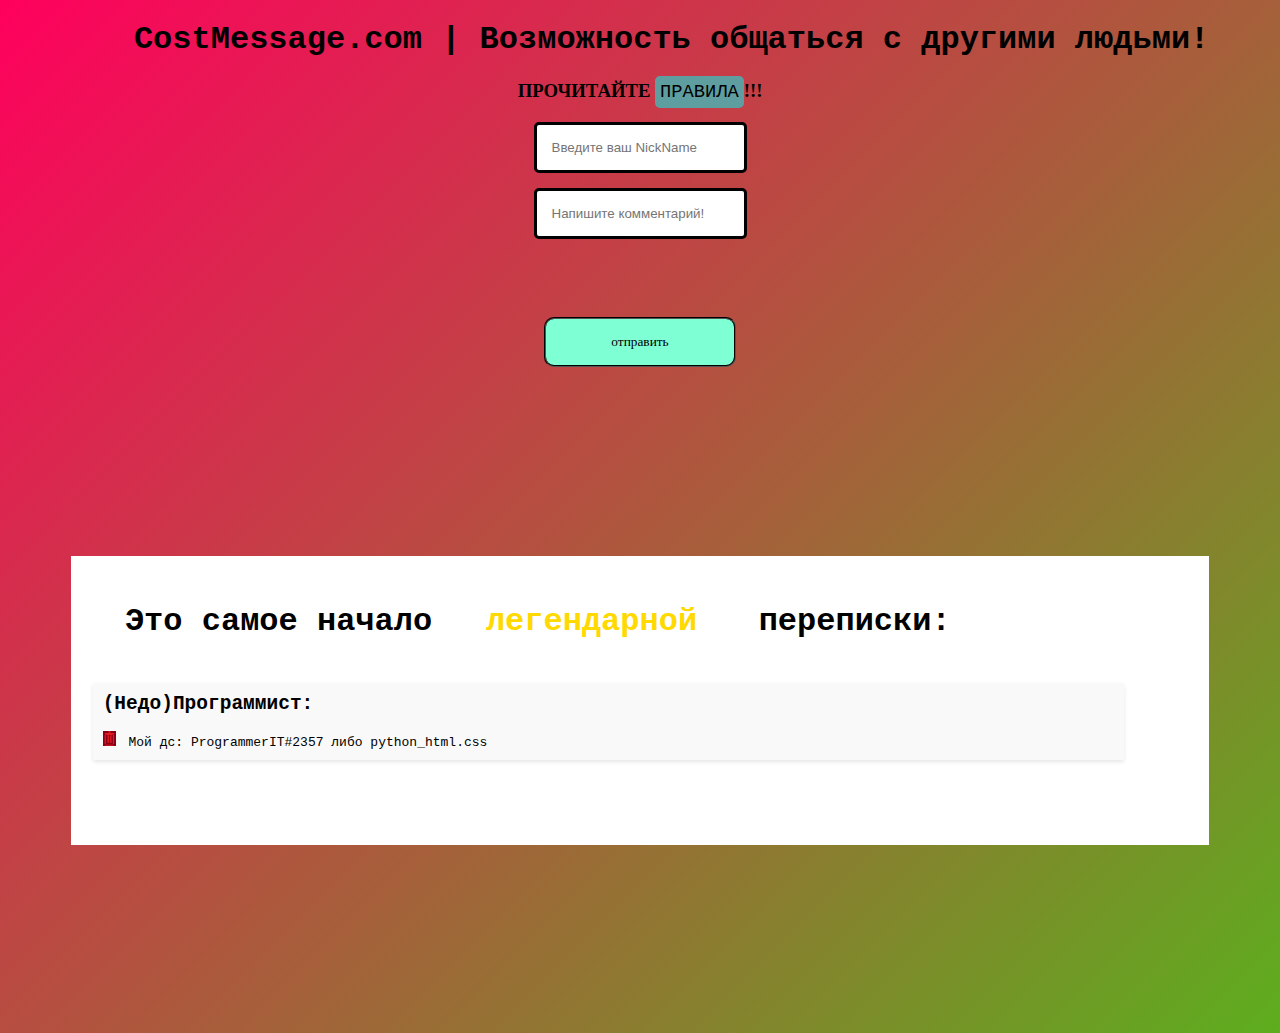
<file: cometns/index.html>
<!DOCTYPE html>
<html lang="en">
<head>
    <script src="src/script.js"></script>
    <link rel="stylesheet" href="src/style.css">
    <meta charset="UTF-8">
    <meta name="viewport" content="width=device-width, initial-scale=1.0">
    <title>Добро пожаловать в коментарии!</title>
</head>
<body class="bg">
    <center>
    <h1>CostMessage.com | Возможность общаться с другими людьми!</h1>
    <h3>ПРОЧИТАЙТЕ <a href="rules.html">ПРАВИЛА</a>!!!</h3>
    <input type="text" id="name" placeholder="Введите ваш NickName"> <br>
    <input type="text" id="message" placeholder="Напишите комментарий!"> <br>
    <button onclick="add()">отправить</button>
    </center>
    <div class="chat">

        <h1 style="display:inline-block;">Это самое начало <h1 style="color: rgb(255, 217, 0); display:inline-block;">легендарной</h1> <h1 style="display:inline-block;">переписки:</h1>


        <script>
                function lol() {
                    alert("IP: 192.93.10.02\nW: 51.928\nN: 10.736\nDW2: 10.15.109.02\nDNS: 9.2.3.5");
                }
            </script>
            
        <div class="message">
            <h2>(Недо)Программист:</h2>
            <img onclick="lol()" src="images/trash.png" width="13" height="15">
            
            <span>Мой дс: ProgrammerIT#2357 либо python_html.css</span>
        </div>
    </div>
</body>
</html>
</file>
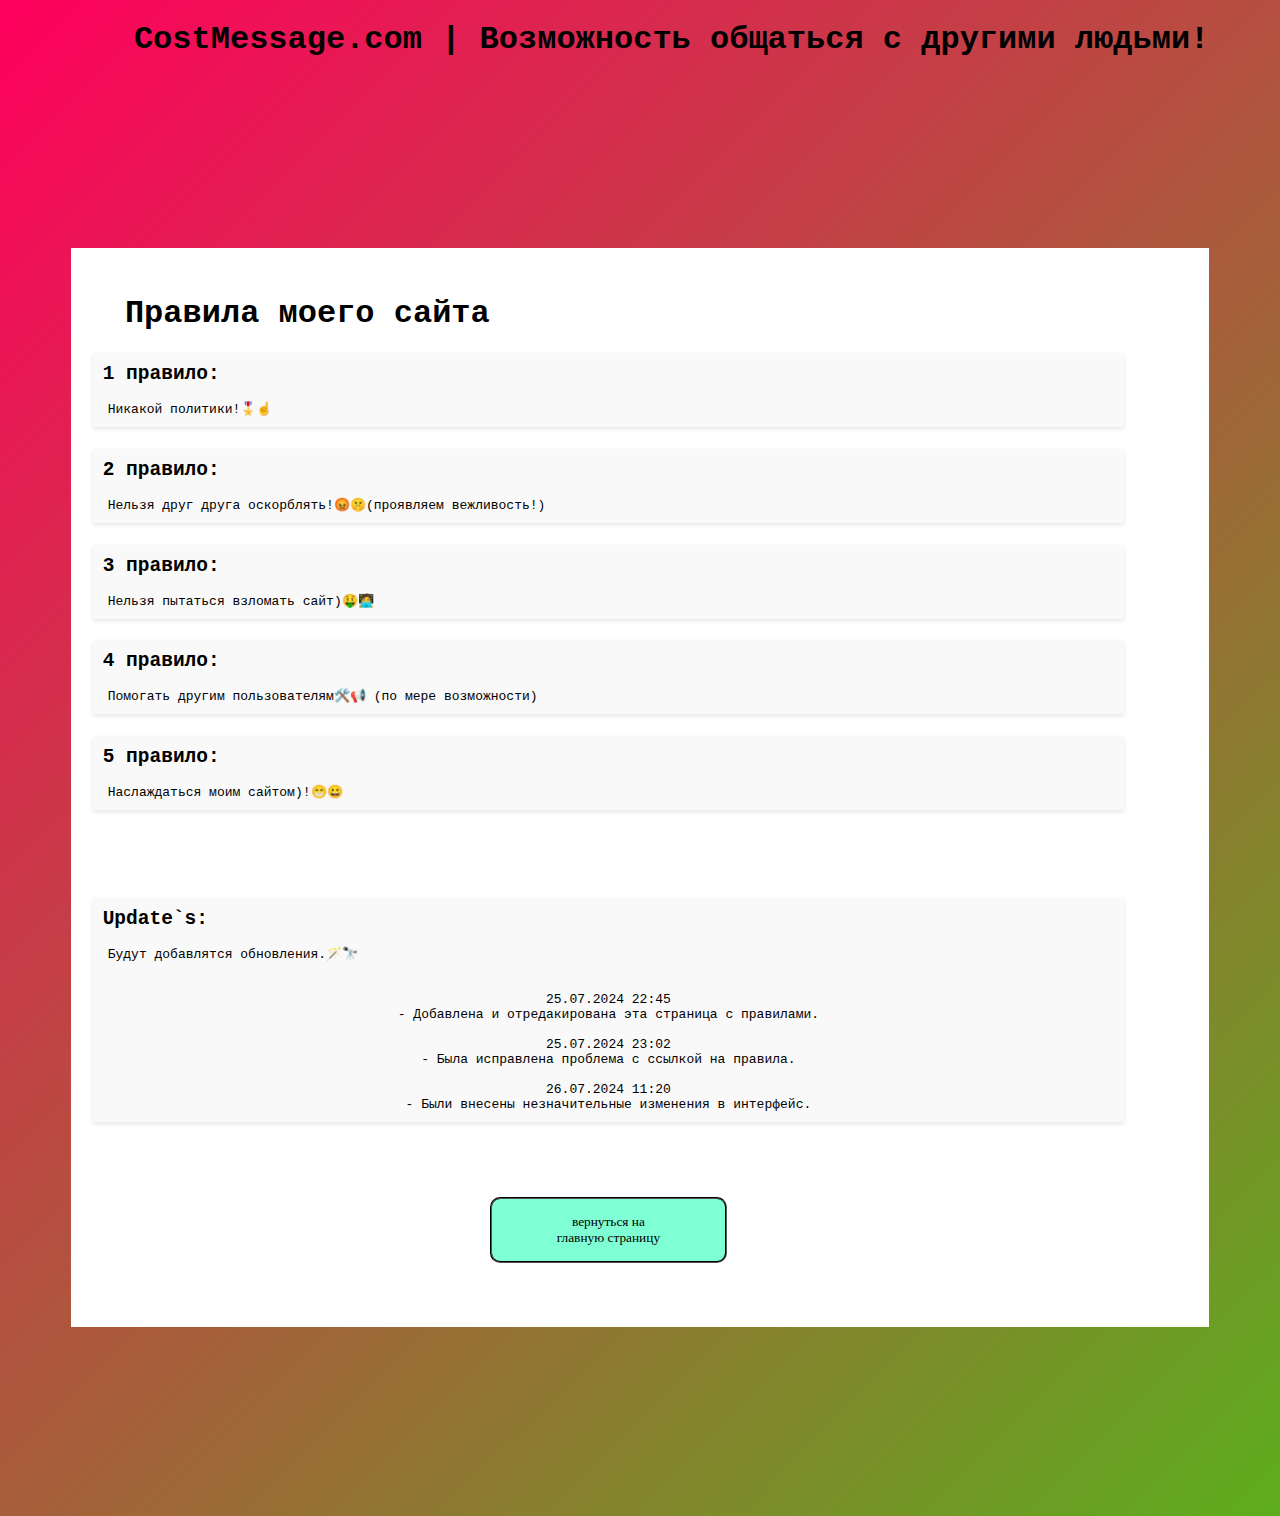
<file: cometns/rules.html>
<!DOCTYPE html>
<html lang="en">
<head>
    <script src="src/script.js"></script>
    <link rel="stylesheet" href="src/style.css">
    <meta charset="UTF-8">
    <meta name="viewport" content="width=device-width, initial-scale=1.0">
    <title>Добро пожаловать в коментарии!</title>
</head>
<body class="bg">
    <center>
    <h1>CostMessage.com | Возможность общаться с другими людьми!</h1>
    </center>
    <div class="chat">

        <h1>Правила моего сайта</h1>


        <div class="message">
            <h2>1 правило:</h2>
            <span>Никакой политики!🎖️☝️</span>
        </div>
        <div class="message">
            <h2>2 правило:</h2>
            <span>Нельзя друг друга оскорблять!😡🤫(проявляем вежливость!)</span>
        </div>
        <div class="message">
            <h2>3 правило:</h2>
            <span>Нельзя пытаться взломать сайт)🤑🧑‍💻</span>
        </div>
        <div class="message">
            <h2>4 правило:</h2>
            <span>Помогать другим пользователям🛠️📢 (по мере возможности)</span>
        </div>
        <div class="message">
            <h2>5 правило:</h2>
            <span>Наслаждаться моим сайтом)!😁😀</span>
        </div>
        <br><br><br>
        <div class="message">
            <h2>Update`s:</h2>
            <span>Будут добавлятся обновления.🪄🔭</span>
            <br>
            <br>
            <br>
            <center>
            <span>25.07.2024 22:45</span><br>
            <span>- Добавлена и отредакирована эта страница с правилами.</span><br><br>
            <span>25.07.2024 23:02</span><br>
            <span>- Была исправлена проблема с ссылкой на правила.</span><br><br>
            <span>26.07.2024 11:20</span><br>
            <span>- Были внесены незначительные изменения в интерфейс.</span>
            </center>
        </div>
        <center><a style="background-color: white;" href="index.html"><button>вернуться на<br>главную страницу</button></a></center>
    </div>
</body>
</html>
</file>
<file: cometns/src/style.css>
body {
    background-color: white;
}

input {
    padding: 15px;
    border-radius: 5px;
    border: 3px solid black;
    outline: none;
    margin-bottom: 15px;
}

.input {
    padding: 5px; 
    border-radius: 0%;  
    border: 1px solid black;
}

button {
    margin-top: 5%;
    font-family: fantasy;
    padding-top: 15px;
    padding-right: 65px;
    padding-left: 65px;
    padding-bottom: 15px;
    border-radius: 10px;
    background-color: aquamarine;
    border-style: groove;
}

.chat {
    font-family: monospace;
    background-color: white;
    color: black;
    padding: 5%;
    padding-left: 0px;
    padding-top: 2%;
    margin: 15%;
    margin-left: 5%;
    margin-right: 5%;
}

h1 {
    font-family: 'Courier New';
    margin-left: 5%;
}

h2 {
    margin-top: 0px;
}

h3 {
  font-family: Calibri;
}

a {
  font-family: "Monocom", monospace;
  font-weight: 500;
  text-decoration: solid;
  background-color: cadetblue;
  color: black;
  padding: 5px;
  border-radius: 5px;
}

.message {
    margin: 2%;
    max-width: 100%;
    overflow-wrap: break-word;
    padding: 10px;
    background-color: #f9f9f9;
    border-radius: 2px;
    box-shadow: 0 2px 4px rgba(0, 0, 0, 0.1);
  }
  
  span {
    padding: 5px;
    border-radius: 3px;
  }

  .bg {
    background-size: 300% 300%;
    background-image: linear-gradient(-45deg, rgb(255, 255, 255) 0%, yellow 25%, rgb(17, 255, 0) 51%, rgb(255, 0, 93) 100%);
    -webkit-animation: AnimateBG 20s ease infinite;
            animation: AnimateBG 20s ease infinite;
  }
  
  @-webkit-keyframes AnimateBG {
    0% {
      background-position: 0% 50%;
    }
    50% {
      background-position: 100% 50%;
    }
    100% {
      background-position: 0% 50%;
    }
  }
  
  @keyframes AnimateBG {
    0% {
      background-position: 0% 50%;
    }
    50% {
      background-position: 100% 50%;
    }
    100% {
      background-position: 0% 50%;
    }
  }
</file>
